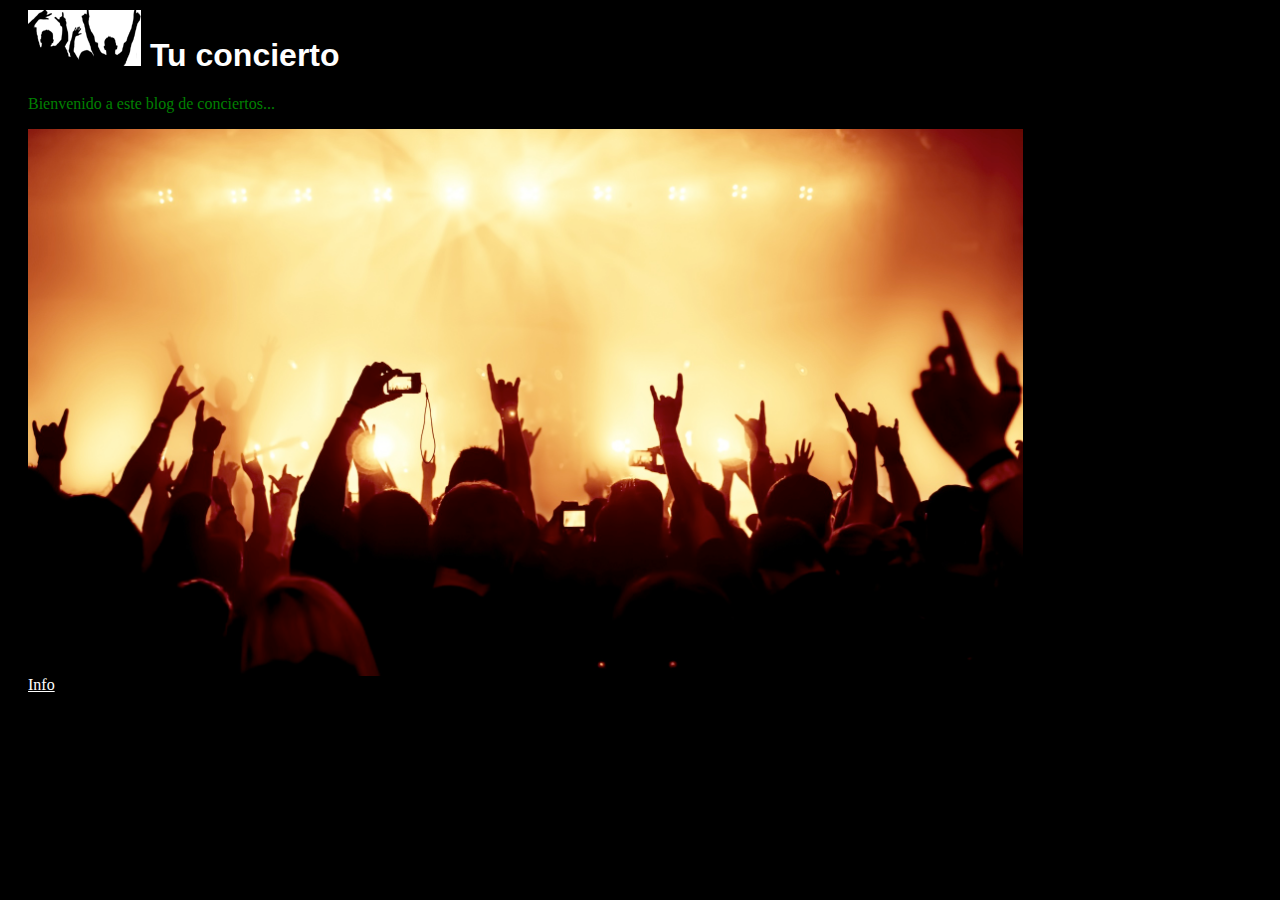
<file: LECCION 1/Desarrollo de sitios web con HTML y Javascript_Gerson_2.1-Evaluación 1/index.html>
<html>
	<head>
		<title>HTML Base</title>
		<link rel="stylesheet" href="css/estilos.css">
	</head>
	<body>
		<div>
			<h1><img src="images/concert_logo.png" alt="Logo" style="background-color: white"> Tu concierto</h1>
			<p>
				Bienvenido a este blog de conciertos...
			</p>
			<img src="images/concert.jpg" alt="Concierto" style="width: 80%">

			<br>
			<a href="mailto:info@tuconcierto.com">Info</a>
		</div>
	</body>
</html>
</file>
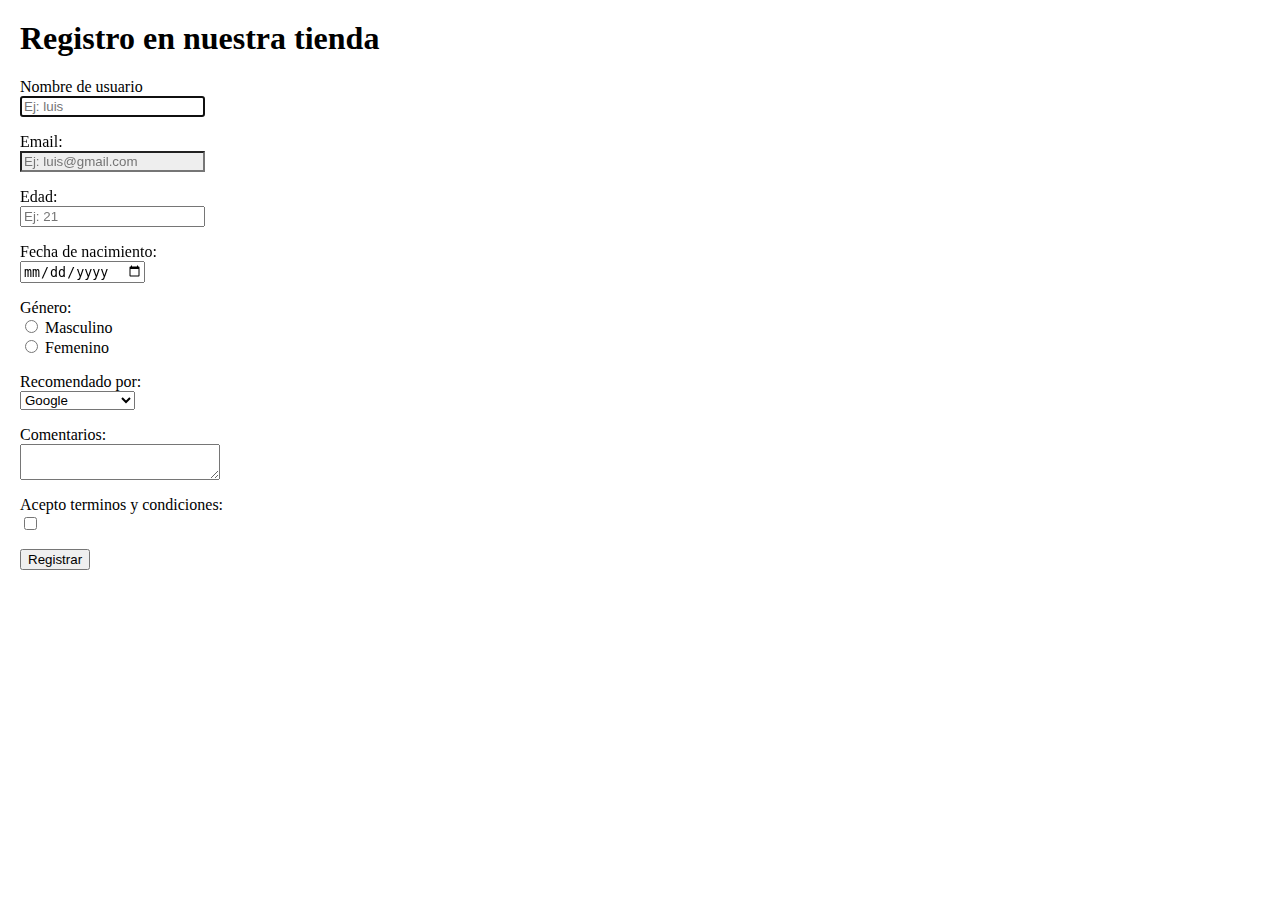
<file: LECCION 2/Desarrollo de sitios web con HTML y Javascript_Gerson_2.2-Evaluación 2/index.html>
<html>
<head>
	<link rel="stylesheet" href="css/estilos.css">
	<title>HTML Base</title>
</head>
<body>
<h1>Registro en nuestra tienda</h1>
<form action="">
	<p>
		<label for="username">Nombre de usuario</label>
		<br>
		<input type="text" name="username" placeholder="Ej: luis" autofocus required>
	</p>
	<p>
		<label for="email">Email: </label>
		<br>
		<input type="email" name="email" placeholder="Ej: luis@gmail.com" required>
	</p>
	<p>
		<label for="age">Edad: </label>
		<br>
		<input type="number" name="age" placeholder="Ej: 21" required>
	</p>
	<p>
		<label for="dob">Fecha de nacimiento: </label>
		<br>
		<input type="date" name="dob" placeholder="Ej: 21" >
	</p>
	<p>
		<label for="genre">G&eacute;nero: </label>
		<br>
		<input type="radio" name="genre"> Masculino
		<br>
		<input type="radio" name="genre"> Femenino
	</p>
	<p>
		<label for="recommend">Recomendado por: </label>
		<br>
		<select name="recommend">
			<option value="1">Google</option>
			<option value="1">Amigo</option>
			<option value="1">Redes Sociales</option>
		</select>
	</p>
	<p>
		<label for="comment">Comentarios: </label>
		<br>
		<!--<textarea name="comment" id="" cols="30" rows="3"></textarea> -->
		<textarea name="comment" id=""></textarea>
	</p>

	<p>
		<label for="accept">Acepto terminos y condiciones: </label>
		<br>
		<input type="checkbox" name="accept">
	</p>

	<p>
		<input type="submit" value="Registrar">
	</p>
</form>

</body>
</html>
</file>
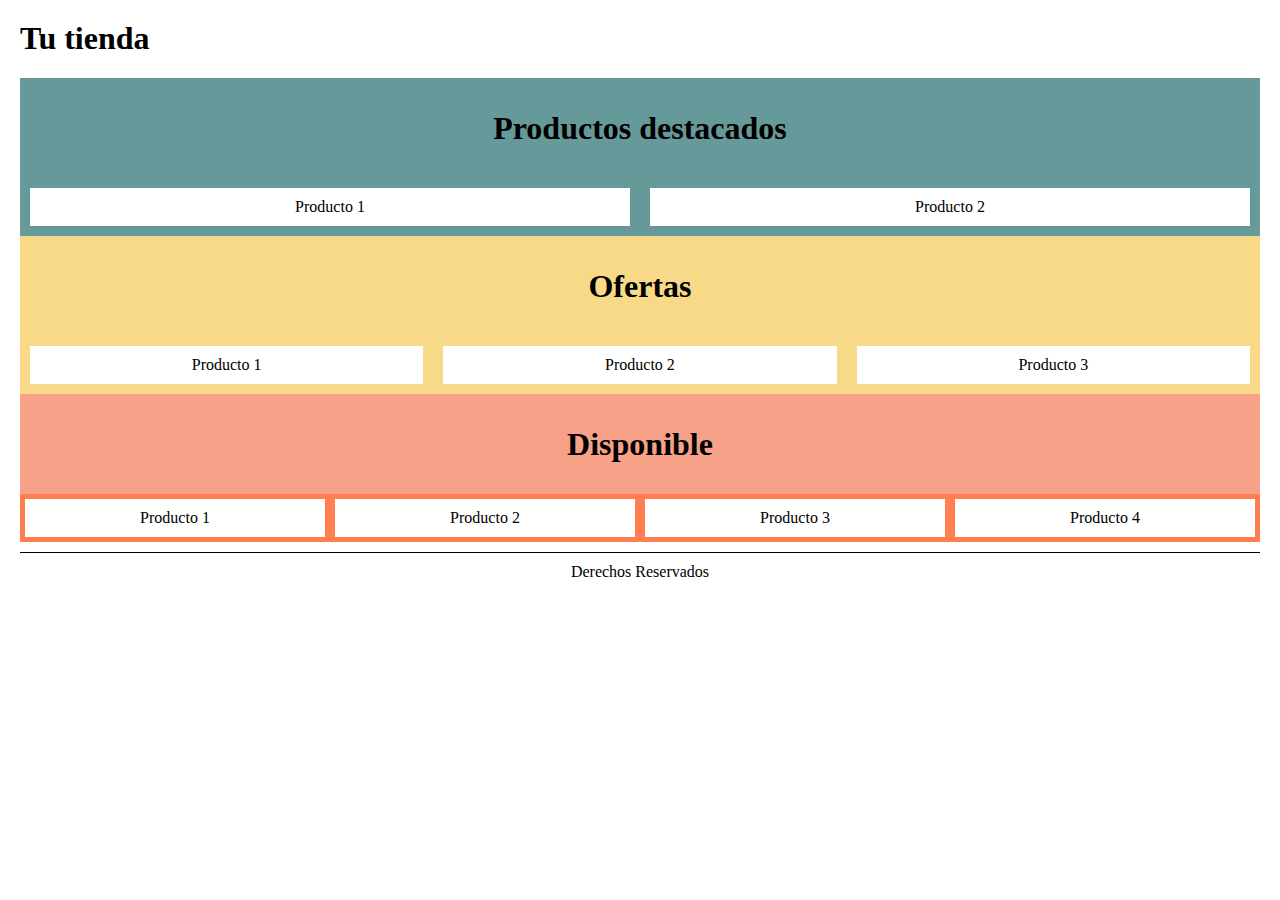
<file: LECCION 3/Desarrollo de sitios web con HTML y Javascript_Gerson_2.3-Evaluación 3/index.html>
<html>
<head>
	<title>Tienda</title>
	<link rel="stylesheet" href="css/estilos.css">
</head>
<body>
<header>
	<h1>
		Tu tienda
	</h1>
</header>
<section id="contenido">
	<section id="destacados">
		<h1>Productos destacados</h1>
		<div class="contenedor">
			<div>
				Producto 1
			</div>
			<div>
				Producto 2
			</div>
		</div>
	</section>
	<section id="ofertas">
		<h1>Ofertas</h1>
		<div class="contenedor">
			<div>
				Producto 1
			</div>
			<div>
				Producto 2
			</div>
			<div>
				Producto 3
			</div>
		</div>
	</section>
	<section id="disponible">
		<h1>Disponible</h1>
		<div class="contenedor">
			<div>
				Producto 1
			</div>
			<div>
				Producto 2
			</div>
			<div>
				Producto 3
			</div>
			<div>
				Producto 4
			</div>

		</div>
	</section>
</section>
<footer>
	Derechos Reservados
</footer>
</body>
</html>
</file>
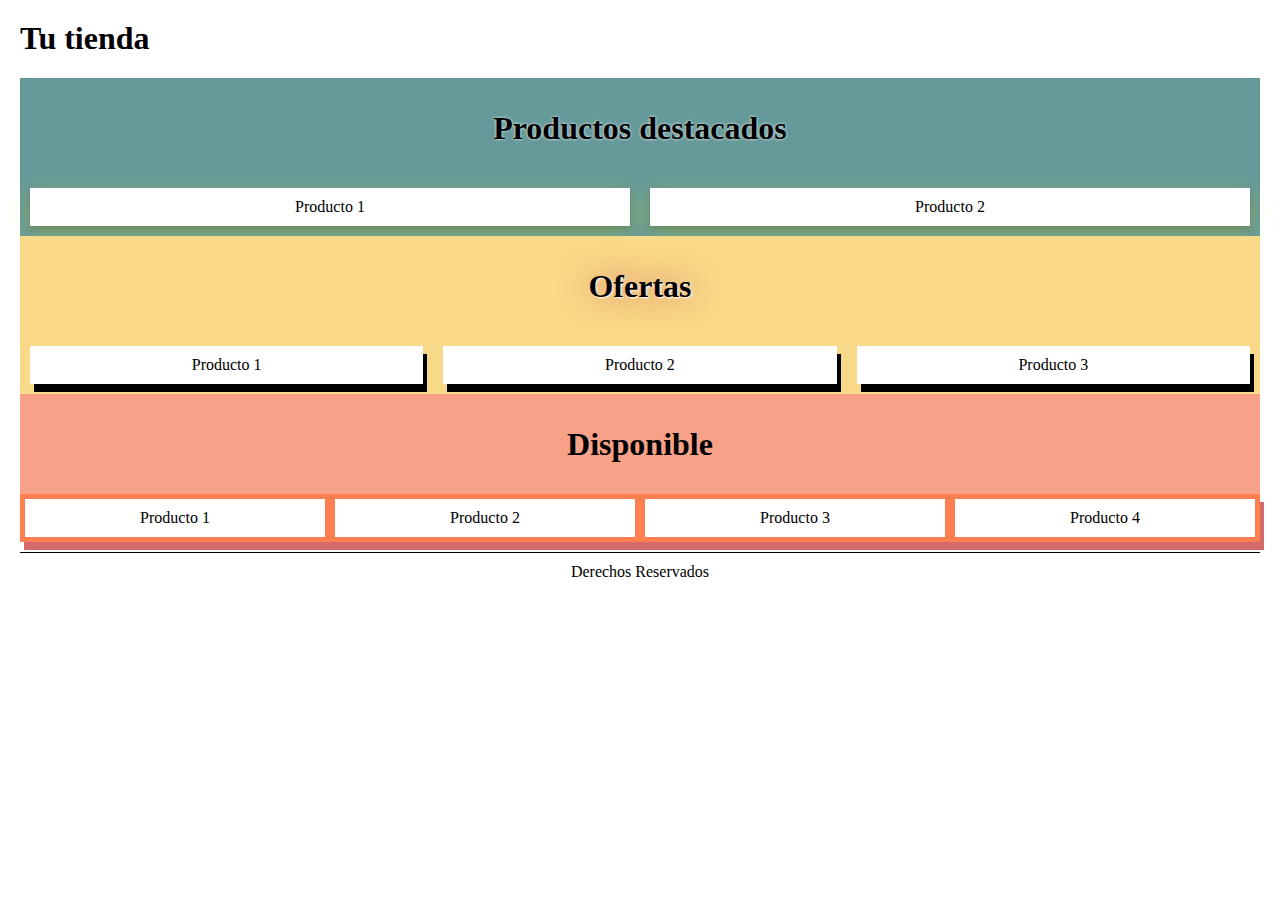
<file: LECCION 3/Desarrollo de sitios web con HTML y Javascript_Gerson_2.4-Evaluación 4/index.html>
<html>
<head>
	<title>Tienda</title>
	<link rel="stylesheet" href="css/estilos.css">
</head>
<body>
<header>
	<h1>
		Tu tienda
	</h1>
</header>
<section id="contenido">
	<section id="destacados">
		<h1 class="Productos_destacados">Productos destacados</h1>
		<div class="contenedor">
			<div>
				Producto 1
			</div>
			<div>
				Producto 2
			</div>
		</div>
	</section>
	<section id="ofertas">
		<h1 class="Ofertas_">Ofertas</h1>
		<div class="contenedor">
			<div>
				Producto 1
			</div>
			<div>
				Producto 2
			</div>
			<div>
				Producto 3
			</div>
		</div>
	</section>
	<section id="disponible">
		<h1>Disponible</h1>
		<div class="contenedor">
			<div>
				Producto 1
			</div>
			<div>
				Producto 2
			</div>
			<div>
				Producto 3
			</div>
			<div>
				Producto 4
			</div>

		</div>
	</section>
</section>
<footer>
	Derechos Reservados
</footer>
</body>
</html>
</file>
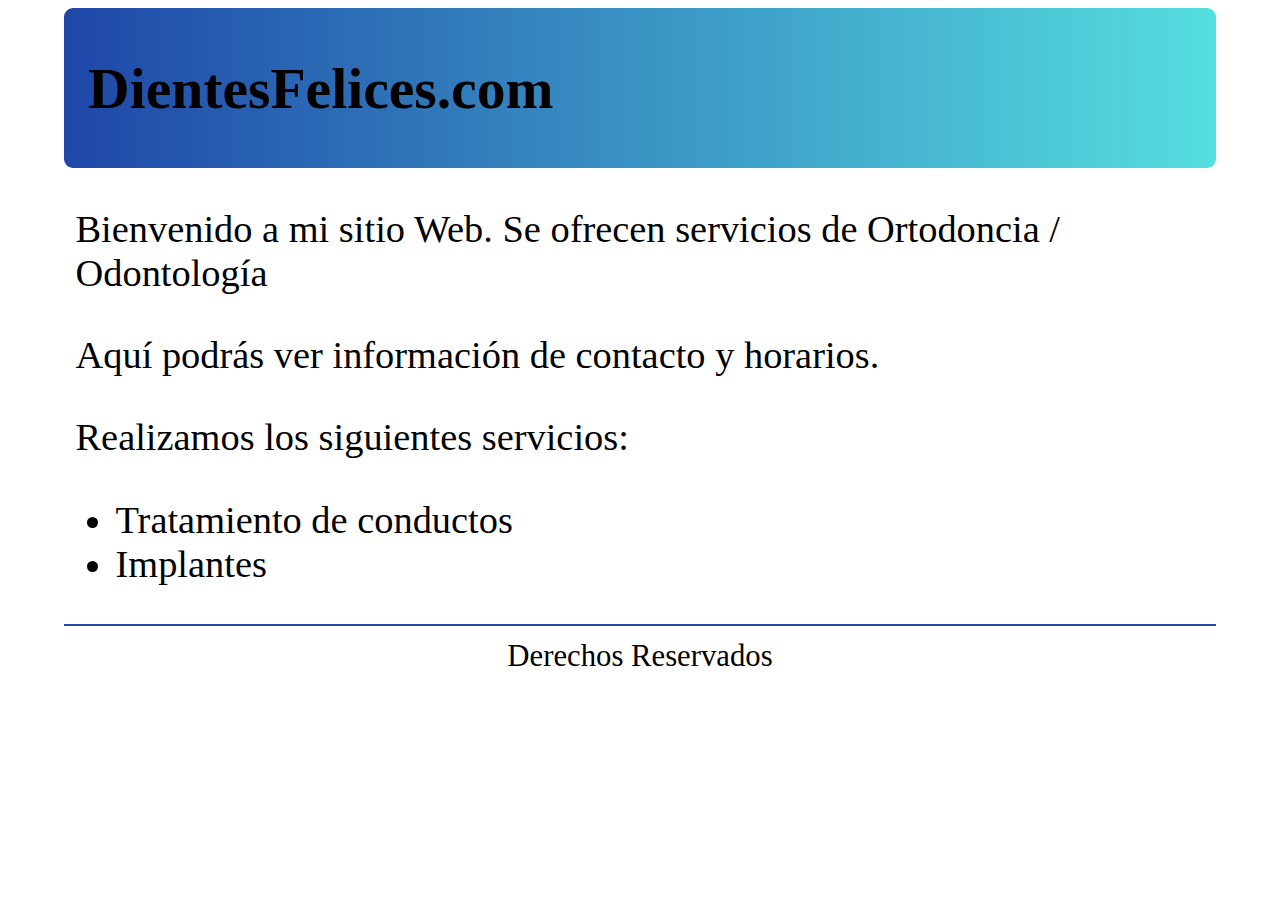
<file: LECCION 4/Desarrollo de sitios web con HTML y Javascript_Gerson_2.4-Evaluación 4/index.html>
<html>
<head>
	<title>DientesFelices</title>
	<link rel="stylesheet" href="css/estilos.css">
	<!-- instruccion #1 -->
	<meta name="viewport" content="width=device-width, initial-scale=1.0">
	<meta charset="utf-8">
</head>
<body>
<header>
	<h1>
		DientesFelices.com
	</h1>
</header>
<section id="contenido">
	<p>Bienvenido a mi sitio Web. Se ofrecen servicios de Ortodoncia / Odontología</p>
	<p>Aquí podrás ver información de contacto y horarios.</p>
	<p>
		Realizamos los siguientes servicios:
		<ul>
	<li>Tratamiento de conductos</li>
	<li>Implantes</li>
</ul>
	</p>
</section>

<footer>
	Derechos Reservados
</footer>
</body>
</html>
</file>
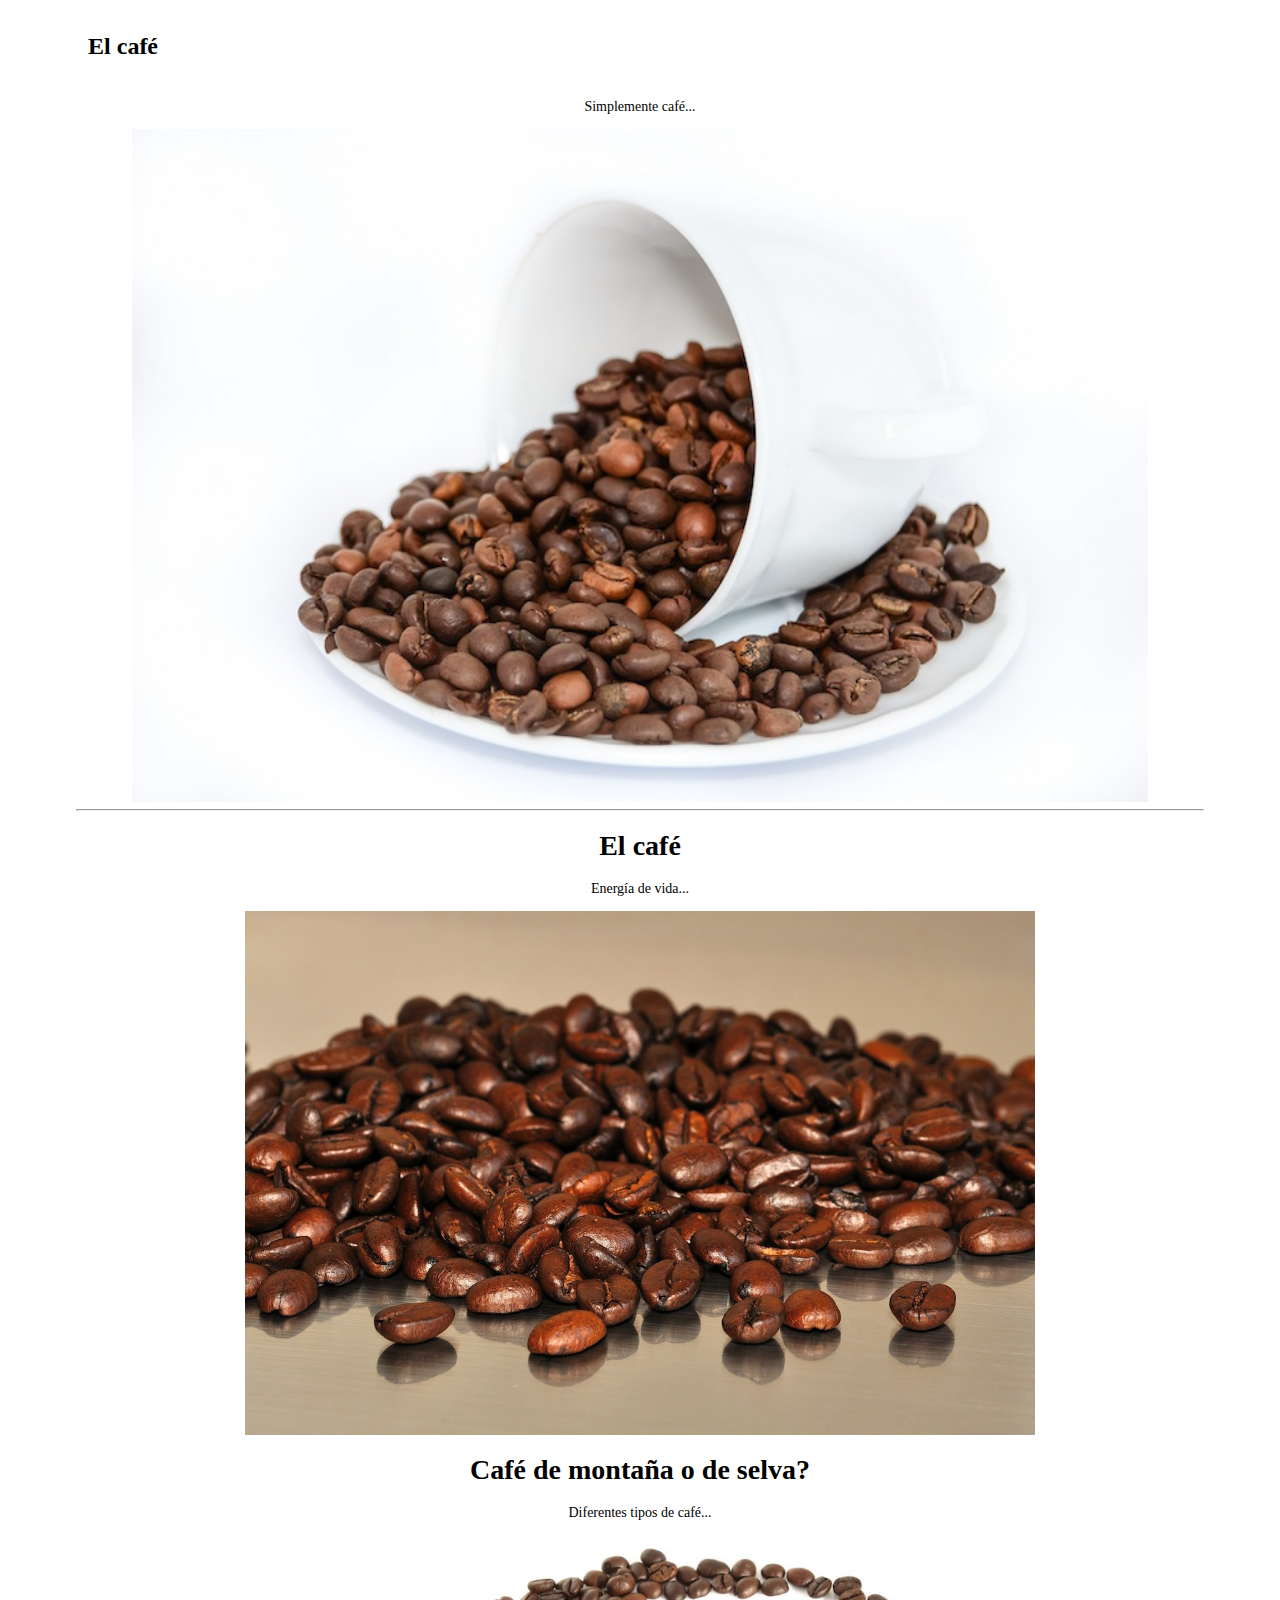
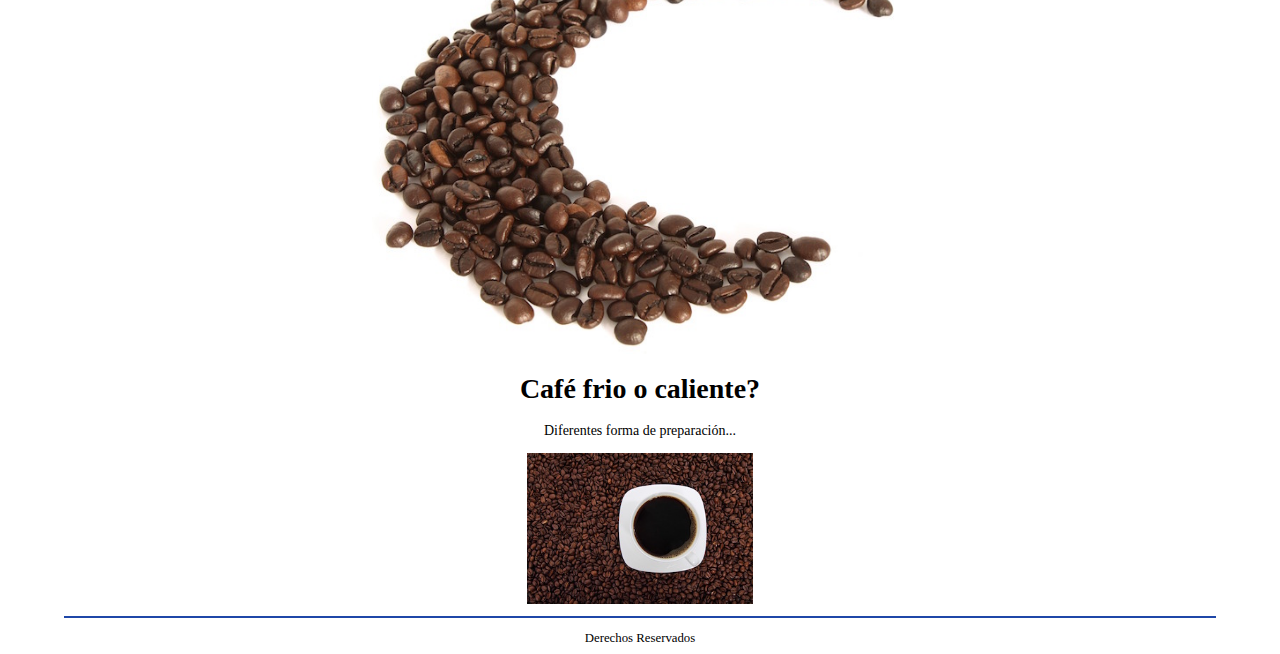
<file: LECCION 4/Desarrollo de sitios web con HTML y Javascript_Gerson_2.5-Evaluación 5/index.html>
<html>
	<head>
		<title>El café</title>
		<link rel="stylesheet" href="css/estilos.css">
		<meta charset="utf-8">
		<meta name="viewport" content="width=device-width, initial-scale=1.0">
	</head>
	<body>
		<header>
			<h1>
				El café
			</h1>
		</header>

		<section id="contenido">
			<div id="resuemn">
		
				<p>Simplemente café...</p>
				<img src="imagenes/cafe.jpg" class="adaptativa-porcentaje">
				<hr>
			
				<article>
					<h1>El café</h1>
					<p>Energía de vida...</p>
					<!-- instruccion #1 -->
					<img src="imagenes/cafe_grande.jpg" class="adaptativa-porcentaje-1">
				</article>
			
				<article>
					<h1>Café de montaña o de selva?</h1>
					<p>Diferentes tipos de café...</p>
					<!-- instruccion #3 -->
					<img src="imagenes/cafe_mediana.jpg" class="adaptativa-porcentaje-2">
				</article>
			
				<article>
					<h1>Café frio o caliente?</h1>
					<p>Diferentes forma de preparación...</p>
					<!-- instruccion #5 -->
					<img src="imagenes/cafe_pequena.jpg" class="adaptativa-porcentaje-3">
				</article>
		
			</div>
		</section>

		<footer>
			Derechos Reservados
		</footer>
	</body>
</html>
</file>
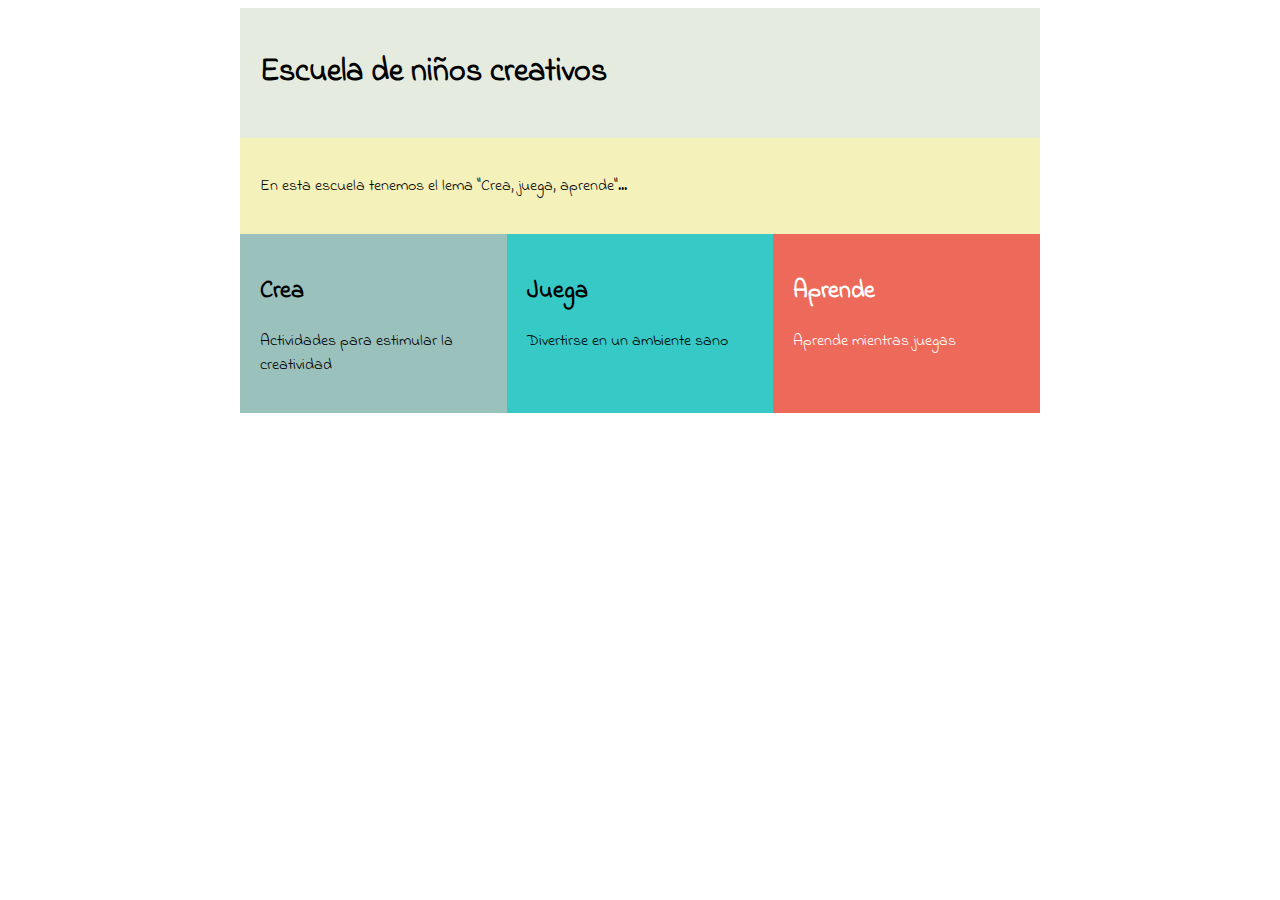
<file: LECCION 4/Desarrollo de sitios web con HTML y Javascript_Gerson_2.6-Evaluación 6/index.html>
<!DOCTYPE html>
<html lang="en">
	<head>
		<title>Escuela de Niños creativos</title>
		<link href='https://fonts.googleapis.com/css?family=Indie+Flower' rel='stylesheet' type='text/css'>
		<link rel="stylesheet" href="css/estilos.css">
		<meta charset="utf-8">
	</head>
	<body>
		<div class="container" role="main">
			<div class="c1">
				<h1>Escuela de niños creativos</h1>
			</div>
			<div class="c2">
				<p>En esta escuela tenemos el lema "Crea, juega, aprende"...</p>
			</div>
			<div class="c3">
				<h2>Crea</h2>
				<p>Actividades para estimular la creatividad</p>
			</div>
			<div class="c4">
				<h2>Juega</h2>
				<p>Divertirse en un ambiente sano</p>
			</div>
			<div class="c5">
				<h2>Aprende</h2>
				<p>Aprende mientras juegas</p>
			</div>
		</div>
	</body>
</html>
</file>
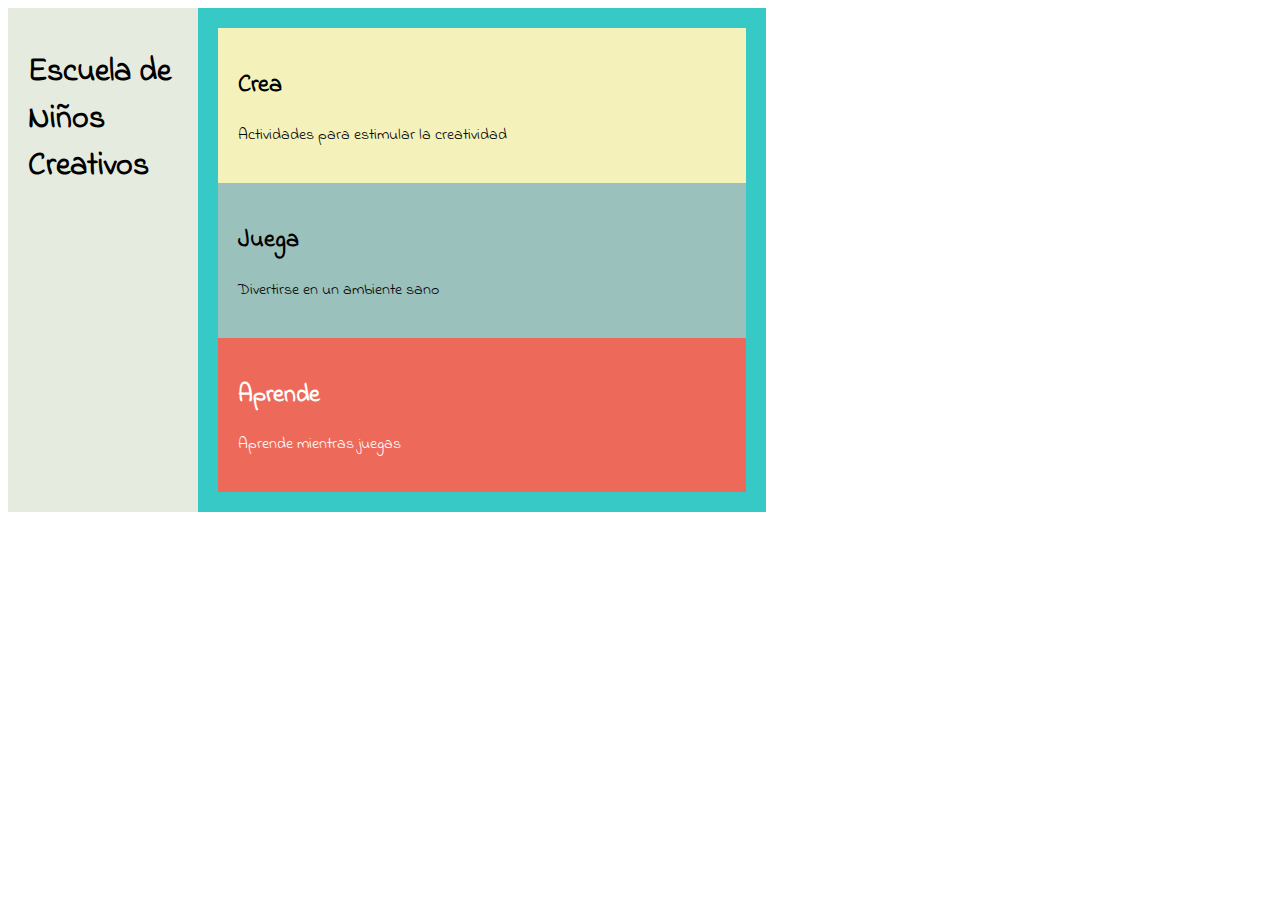
<file: LECCION 4/Desarrollo de sitios web con HTML y Javascript_Gerson_2.6-Evaluación 7/index.html>
<!DOCTYPE html>
<html lang="en">

	<head>
		<title>Escuela de Niños creativos</title>
		<link href='https://fonts.googleapis.com/css?family=Indie+Flower' rel='stylesheet' type='text/css'>
		<link rel="stylesheet" href="css/estilos.css">
		<meta charset="utf-8">
	</head>

	<body>
		<div class="container" role="main"> 

			<div class="c1">
				<h1>Escuela de Niños Creativos</h1>
			</div>
			<div class="c4">

				<div class="c2">
					<h2>Crea</h2>
					<p>Actividades para estimular la creatividad</p>
				</div>

				<div class="c3">
					<h2>Juega</h2>
					<p>Divertirse en un ambiente sano</p>
				</div>
				
				<div class="c5">
					<h2>Aprende</h2>
					<p>Aprende mientras juegas</p>
				</div>

			</div>

		</div>
	</body>
</html>
</file>
<file: LECCION 1/Desarrollo de sitios web con HTML y Javascript_Gerson_2.1-Evaluación 1/css/estilos.css>
/* instruccion #4 */
body p{
	color: green;
}

body{
	background-color: black;
	color: white !important;/* instruccion #2 */
	font-family: Verdana;
}
/* instruccion #3 */
p{
	color: blue;
}

h1 {
	font-family: Arial;
}

a {
	color: inherit;
}

div{
	margin-top: 10px;
	margin-left: 20px;
}
/* instruccion #1 */
body{
	color: red;
}
</file>
<file: LECCION 2/Desarrollo de sitios web con HTML y Javascript_Gerson_2.2-Evaluación 2/css/estilos.css>
/* instruccion #3 */
textarea{
    width: 200px;
}

body{

   /*margin-top: 20px;
   margin-right: 20px;
   margin-bottom: 20px;
   margin-left: 20px;*/

   /* instruccion #4 */
   margin: 20px; /*forma abreviada de poner el margen a cada lado*/
   font-family: Verdana;
}
/* instruccion #5 */
input[name="email"]{ 
    background-color: #eeeeee;
}
/* instruccion #6 */
p,label{
    font-family: Tahoma;
    
}
</file>
<file: LECCION 3/Desarrollo de sitios web con HTML y Javascript_Gerson_2.3-Evaluación 3/css/estilos.css>
body {
	margin: 20px;
}

#destacados {
	background-color: #669999;
}

#ofertas {
	background-color: #F7D988;
}

#disponible {
	background-color: #F7A188;
}

#contenido > section > h1 {
	padding: 10px;
	text-align: center;

}

footer {
	margin-top: 10px;
	border-top: solid 1px black;
	padding-top: 10px;
	text-align: center;
}
/*---------------------------------------------------------*/
/* instruccion #1 */
.contenedor{
	display: flex;
	flex-direction: row;
}
/* instruccion #2 */
#contenido{
	display: flex;
	flex-direction: column;
}
/* instruccion #3 */
#destacados .contenedor > div {
	text-align: center;
	padding: 10px;
	margin: 10px;
	background-color: white;
	width: 50%;
}
/* instruccion #4 */
#ofertas .contenedor > div {
	text-align: center;
	padding: 10px;
	margin: 10px;
	background-color: white;
	width: 33.3%;
}
/* instruccion #5 */
#disponible .contenedor > div {
	text-align: center;
	padding: 10px;
	border: solid 5px coral;
	background-color: white;
	width: 25%;
}
</file>
<file: LECCION 3/Desarrollo de sitios web con HTML y Javascript_Gerson_2.4-Evaluación 4/css/estilos.css>
body {
	margin: 20px;
}

#destacados {
	background-color: #669999;
}

#ofertas {
	background-color: #F7D988;
}

#disponible {
	background-color: #F7A188;
}

#contenido > section > h1 {
	padding: 10px;
	text-align: center;

}

footer {
	margin-top: 10px;
	border-top: solid 1px black;
	padding-top: 10px;
	text-align: center;
}
/*****************************************************/
/*****************************************************/
.contenedor{
	display: flex;
	flex-direction: row;
}
#contenido{
	display: flex;
	flex-direction: column;
}
#destacados .contenedor > div {
	text-align: center;
	padding: 10px;
	margin: 10px;
	background-color: white;
	width: 50%;
	/* instruccion #5 */
	box-shadow: 0 4px 8px 0 rgba(0, 0, 0, 0.2)
	, 0 6px 20px 0 rgba(255, 255, 0, 0.3);
}
#ofertas .contenedor > div {
	text-align: center;
	padding: 10px;
	margin: 10px;
	background-color: white;
	width: 33.3%;
	/* instruccion #2 */
	box-shadow: 4px 8px;
}
#disponible .contenedor > div {
	text-align: center;
	padding: 10px;
	border: solid 5px coral;
	background-color: white;
	width: 25%;
	/* instruccion #3 */
	box-shadow: 4px 8px #D46A6A;

}
/* instruccion #1 */
.Productos_destacados{
	text-shadow: 0 0 3px white;
}
/* instruccion #4 */
.Ofertas_{
	text-shadow: 1px 1px 2px white, 0 0 30px #D46A6A;

}
</file>
<file: LECCION 4/Desarrollo de sitios web con HTML y Javascript_Gerson_2.4-Evaluación 4/css/estilos.css>
body {
	font-family: Verdana;
	width: 90%;
	margin-left: 5%;
	/* instruccion #2 */
	font-size: 3vw;
}

header {
	/* instruccion #3 */
	padding: 1vh 1vw;
    border-radius: 1vh;
	margin-bottom: 1vh;

	background: -webkit-linear-gradient(left, #1f47a8, #55dedf); /* For Safari 5.1 to 6.0 */
	background: -o-linear-gradient(right, #1f47a8, #55dedf); /* For Opera 11.1 to 12.0 */
	background: -moz-linear-gradient(right, #1f47a8, #55dedf); /* For Firefox 3.6 to 15 */
	background: linear-gradient(to right, #1f47a8, #55dedf); /* Standard syntax */
	
}

#contenido{
	margin: 1%;
}


header h1 {
	padding-left: 1%;
	font-size: 1.5em;
}

footer {
	font-size: 0.8em;
	border-top: solid 2px #1f47a8;
	/* instruccion #4 */
	padding-top: 1vw;
	margin-top: 1vw;
	text-align: center;
}
</file>
<file: LECCION 4/Desarrollo de sitios web con HTML y Javascript_Gerson_2.5-Evaluación 5/css/estilos.css>
body {
	font-family: Verdana;
	width: 90%;
	margin-left: 5%;
}

header {
	padding: 1vh 1vw;
	margin-bottom: 1vh;
}

#contenido{
	margin: 1%;
	text-align: center;
}

header h1 {
	padding-left: 1%;
	font-size: 1.5em;
}

footer {
	font-size: 0.8em;
	border-top: solid 2px #1f47a8;
	padding-top: 1vw;
	margin-top: 1vw;
	text-align: center;
}

.adaptativa-porcentaje{
	width:90%;
	
}
/* instruccion #2 */
.adaptativa-porcentaje-1{
	width: 70%;
}
/* instruccion #4 */
.adaptativa-porcentaje-2{
	width: 50%;
}
/* instruccion #6 */
.adaptativa-porcentaje-3{
	width: 20%;
}
/*********  RETO **********/
#resumen{
	display: none;
}

@media(min-width: 600px){
	#resumen{
		display: block;
	}
}
@media(min-width: 600px){
	#contenido{
		font-size: 16px;
		color: red;
	}
}
@media(min-width: 900px){
	#contenido{
		font-size: 14px;
		color: black;
	}
}
/*este media querie no estaba en las instrucciones, pero por 
estetica lo puse pa que se viera bonito como el del video*/
@media(max-width: 600px){
	#contenido{
		font-size: 18px;
		color: blue;
	}
}
</file>
<file: LECCION 4/Desarrollo de sitios web con HTML y Javascript_Gerson_2.6-Evaluación 6/css/estilos.css>
body {
	font-family: Indie Flower;
}

.container {
	margin: 0;
	padding: 0;
	width: 100%;
}

.container div {
	box-sizing: border-box;
	min-width: 150px;
	padding: 20px;
}

.c1 {
	color: black;
	background-color: #E6EBE0;
}

.c2 {
	color: black;
	background-color: #F4F1BB;
}

.c3 {
	color: black;
	background-color: #9BC1BC;
}

.c4 {
	color: black;
	background-color: #36C9C6;
}

.c5 {
	color: white;
	background-color: #ED6A5A;
}

.container {
	display: -webkit-flex;
	display: flex;
	-webkit-flex-flow: row wrap;
	flex-flow: row wrap;
}
/* instruccion #1 */
.c1, .c2, .c3, .c4, .c5 {
	width: 100%;
}
/* instruccion #2 */
@media (min-width: 600px) {
	.c2, .c3, .c4, .c5 {
	width: 50%;
	}
}
/* instruccion #3 */
@media (min-width: 800px) {
	.c1 {
	width: 100%;
	}
	
	.c2 {
	width: 100%;
	}
	
	.c3, .c4, .c5 {
	width: 33.33%;
	}
	
	.container {
	width: 800px;
	margin-left: auto;
	margin-right: auto;
	}
}
</file>
<file: LECCION 4/Desarrollo de sitios web con HTML y Javascript_Gerson_2.6-Evaluación 7/css/estilos.css>
body {
	font-family: Indie Flower;
}


.container {
	margin: 0;
	padding: 0;
	width: 100%;
}

.container div {
	box-sizing: border-box;
	min-width: 150px;
	padding: 20px;
}
.c1 {
	color: black;
	background-color: #E6EBE0;
}

.c2 {
	color: black;
	background-color: #F4F1BB;
}

.c3 {
	color: black;
	background-color: #9BC1BC;
}

.c4 {
	color: black;
	background-color: #36C9C6;
}

.c5 {
	color: white;
	background-color: #ED6A5A;
}

.container {
	display: -webkit-flex;
	display: flex;
	-webkit-flex-flow: row wrap;
	flex-flow: row wrap;
	/*justify-content: center;*/
}
/* instrucciones */
.c1{
	width: 15%;
	height: auto;
}
.c4{
	width: 45%;
	height: auto;
}

@media (max-width: 840px) {
	.container{
		flex-direction: column;
	}
	.c1,.c4{
		width: 70%;
		height: auto;

	}
	
}
@media (min-width: 840px) {

	.c1{
		width: 15%;
		height: auto;
	}
	.c4{
		width: 45%;
		height: auto;
	}
}
</file>
